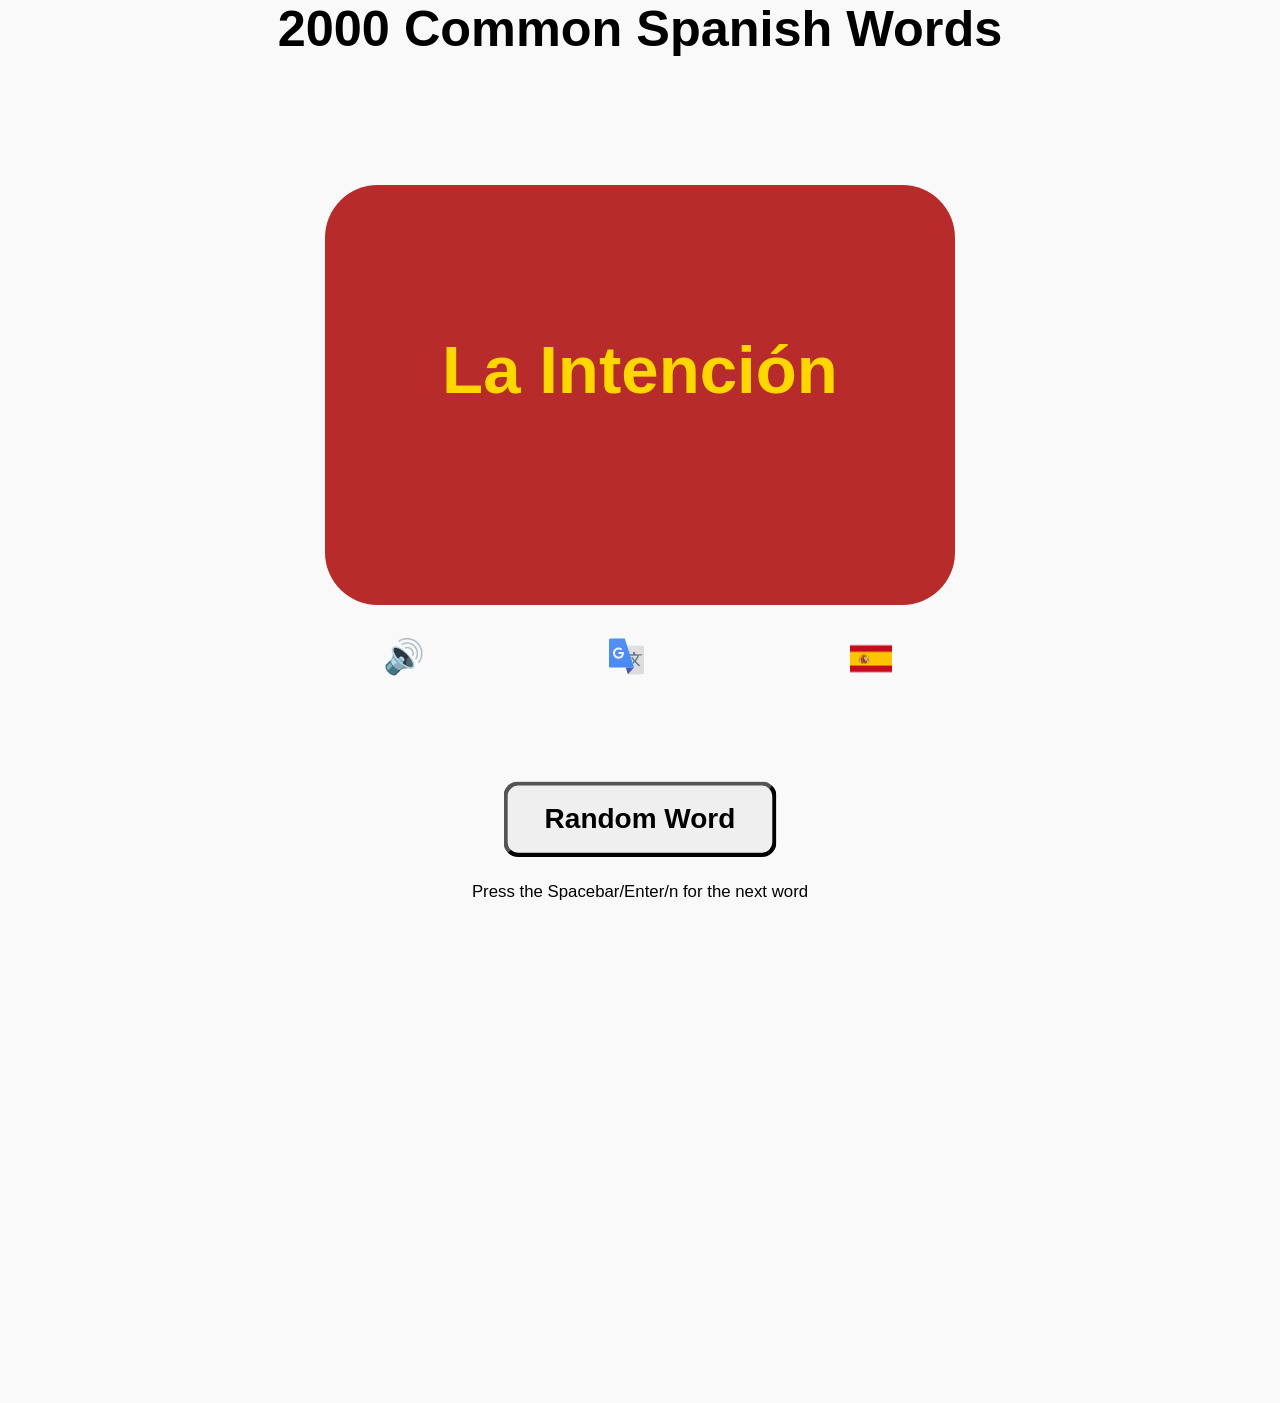
<file: index.html>
<!DOCTYPE html>
<html lang="en">
<head>
    <meta charset="UTF-8">
    <meta http-equiv="X-UA-Compatible" content="IE=edge">
    <meta name="viewport" content="width=device-width, initial-scale=1.0">
    <title>Common Spanish words Flash Cards</title>
    <link rel="stylesheet" href="main.css">
    <link rel="stylesheet" href="card.css">
    <link rel="shortcut icon" type="image/x-icon" href="favicon.ico?">
</head>
<body>
  <h1 class="title">2000 Common Spanish Words</h1>
    <div class="flip-card">
        <div class="flip-card-inner">
          <div class="flip-card-front">
            <h1 id="word" class="word"></h1>
          </div>

          <div class="flip-card-back">
            <h1 id="translation" class="word"></h1>
          </div>
        </div>

      <div class="flag">
        <img class="esimage" src="es.svg" width="20px">
        <img class="gbimage"src="gb.svg" width="20px">
      </div>
      </div>
      <div class="helpers">
        <div class="speaker">
          🔊
        </div>
          <img class="translate" src="translate.svg" width="17px">
      </div>
      <button id="morebtn"> Random Word</button>
      <p class="keys">Press the Spacebar/Enter/n for the next word</p>
    <script src="word.js"></script>
    <script src="app.js"> </script>
</body>
</html>
</file>
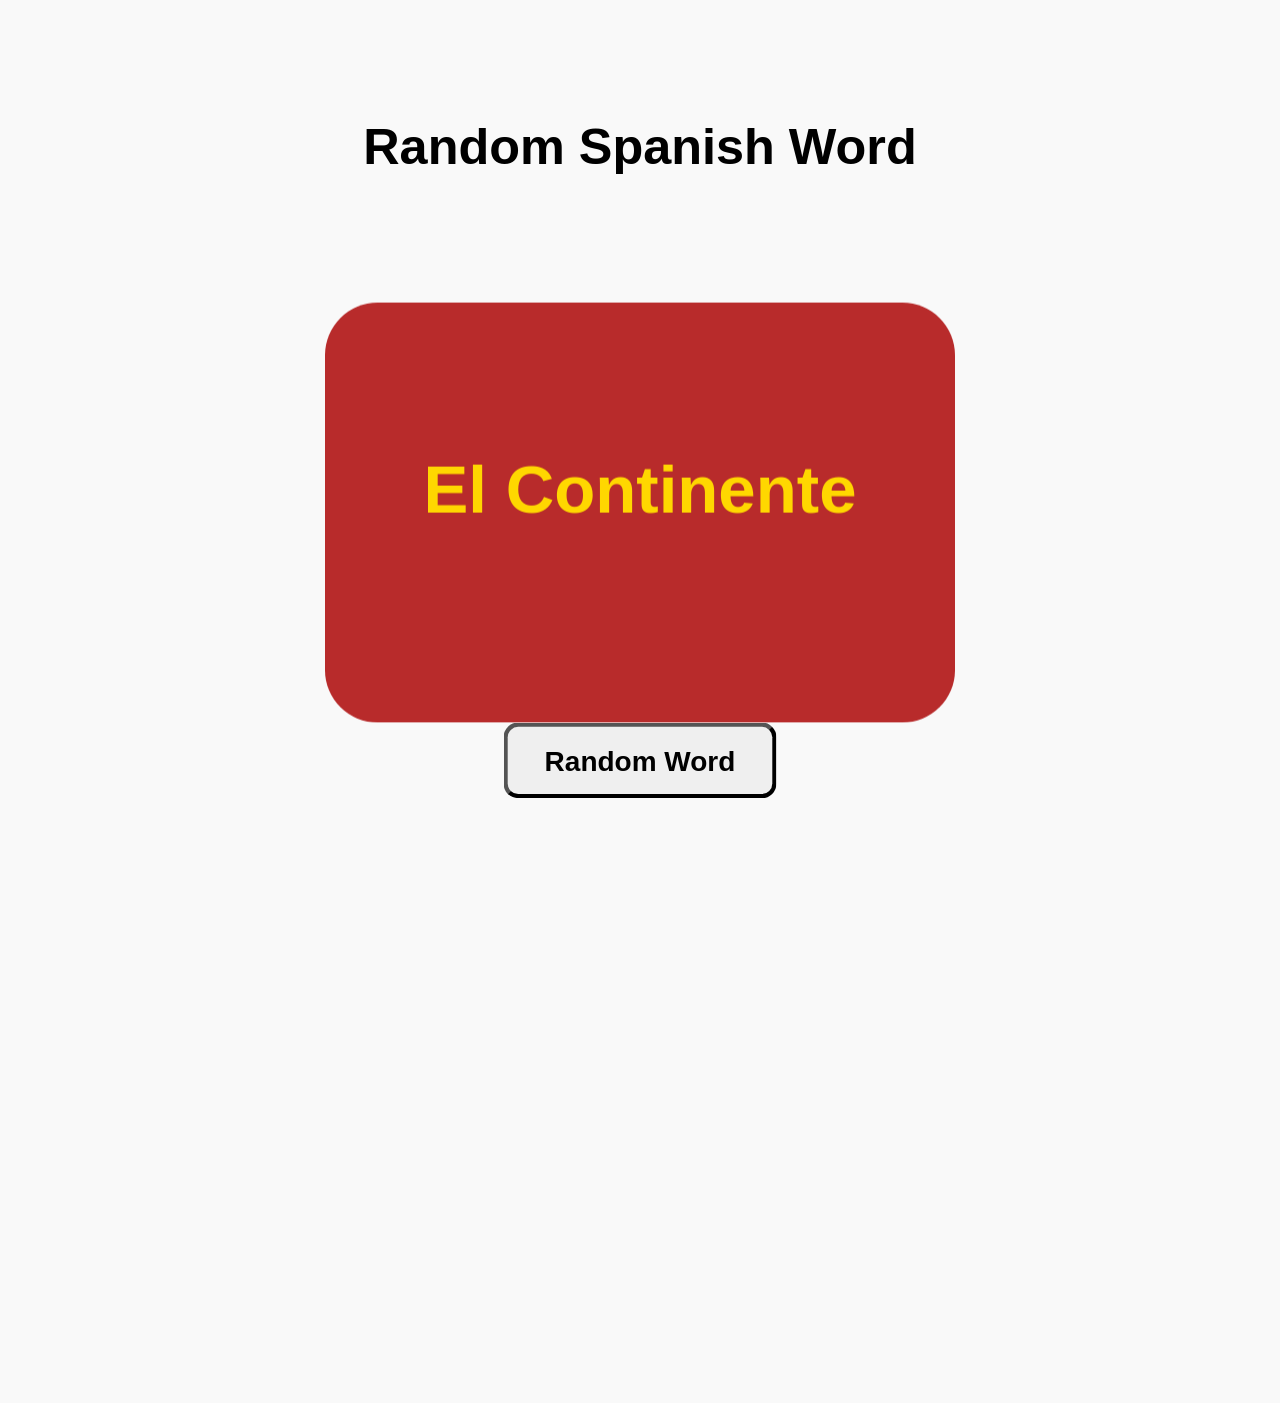
<file: spanish.html>
<!DOCTYPE html>
<html lang="en">
<head>
    <meta charset="UTF-8">
    <meta http-equiv="X-UA-Compatible" content="IE=edge">
    <meta name="viewport" content="width=device-width, initial-scale=1.0">
    <title>Spanish Training</title>
    <link rel="stylesheet" href="main.css">
    <link rel="stylesheet" href="card.css">
</head>
<body>
  <h1 class="title">Random Spanish Word</h1>
    <div class="flip-card">
        <div class="flip-card-inner">
          <div class="flip-card-front">
            <h1 id="word" class="word"></h1>
          </div>

          <div class="flip-card-back">
            <h1 id="translation" class="word"></h1>
          </div>
        </div>
      <div class="flag">
        <img class="esimage" src="es.svg" width="20px">
        <img class="gbimage"src="gb.svg" width="20px">
      </div>
      </div>
      <button id="morebtn"> Random Word</button>
    <script src="word.js"></script>
    <script src="app.js"> </script>
</body>
</html>
</file>
<file: main.css>
:root{
    --main: #ffffff;
    --second: white;
  }
  html, body{
    height: 100%;
  }
  * {
    -webkit-touch-callout:none;
    -webkit-user-select:none;
    -moz-user-select:none;
    -ms-user-select:none;
    user-select:none;
}

    body {
      font-family: 'Lucida Sans', 'Lucida Sans Regular', 'Lucida Grande', 'Lucida Sans Unicode', Geneva, Verdana, sans-serif;
      background-color: rgb(249, 249, 249);
        display: flex;
        flex-wrap: nowrap;
        justify-content: center;
        align-items: center;
        flex-direction: column;
      }

      .keys{
        font-size:8px; 
        margin-top:12px;
        display: none;
      }

      @media (min-width:1025px) {
        body{
          transform: scale(2.1);
          overflow: hidden;
        }
        .keys{
          display: inline-block;
        }
       }

      h1{
        margin-top: 0px;
        padding: 0;
      }

      button{
        width: 130px;
        height: 36px;
        font-weight: 700;
        border-radius: 7px;
      }

      .title{
        font-size: 24px;
        margin-bottom: 60px;
      }

      .helpers{
        width: 300px;
        display: flex;
        justify-content: space-evenly;
        margin-top: 15px;
        margin-bottom: 50px;
        margin-right: 120px;
      }
      .speaker{
        display: inline;
      }
</file>
<file: card.css>
/* The flip card container - set the width and height to whatever you want. We have added the border property to demonstrate that the flip itself goes out of the box on hover (remove perspective if you don't want the 3D effect */
.flip-card{
    background-color: transparent;
    width: 300px;
    height: 200px;
    border:none;
    perspective: 1000px; /* Remove this if you don't want the 3D effect */
  }
  
  /* This container is needed to position the front and back side */
  .flip-card-inner {
    position: relative;
    width: 100%;
    height: 100%;
    text-align: center;
    transition: transform 0.8s;
    transform-style: preserve-3d;
  }
  
  .flip-card:hover .flip-card-inner{
    transform: rotateY(180deg);
  }
  .flip-card.touch-device .flip-card-inner{
    transform: rotateY(0deg);
  }
  .flip-card.touch-device-hovered .flip-card-inner{
    transform: rotateY(180deg);
  }

 .flag{
    float: right;
    margin-top: 15px;
  }

  .gbimage, .esimage{
    display: none;
    margin-top: 4px;
  }

  .flip-card.mouse-device .flag{
    width: 50px;
    height: 50px;
  }
  .flip-card.mouse-device .flag .esimage{
    display: inline-block;
  }
  .flip-card.mouse-device .flag .gbimage{
    display: none;
  }
  .flip-card:hover.mouse-device .flag .gbimage{
    display: inline-block;
  }
  .flip-card:hover.mouse-device .flag .esimage{
    display: none;
  }

  .flip-card.touch-device .flag::after{
    content: "🇪🇸";
  }
  .flip-card.touch-device-hovered .flag::after{
    content: "🇬🇧";
  }
  
  /* Position the front and back side */
  .flip-card-front, .flip-card-back {
    position: absolute;
    width: 100%;
    height: 100%;
    -webkit-backface-visibility: hidden; /* Safari */
    backface-visibility: hidden;
    border-radius: 25px;
  }
  
  /* Style the front side (fallback if image is missing) */
  .flip-card-front {
    background-color: rgb(184, 43, 43);
    color: gold;
  }
  
  /* Style the back side */
  .flip-card-back {
    background-color: darkblue;
    color: white;
    transform: rotateY(180deg);
  }

  .flip-card-front, .flip-card-back{
    display: flex;
    flex-direction: column;
    justify-content: center;
    text-transform: capitalize;
  }
</file>
